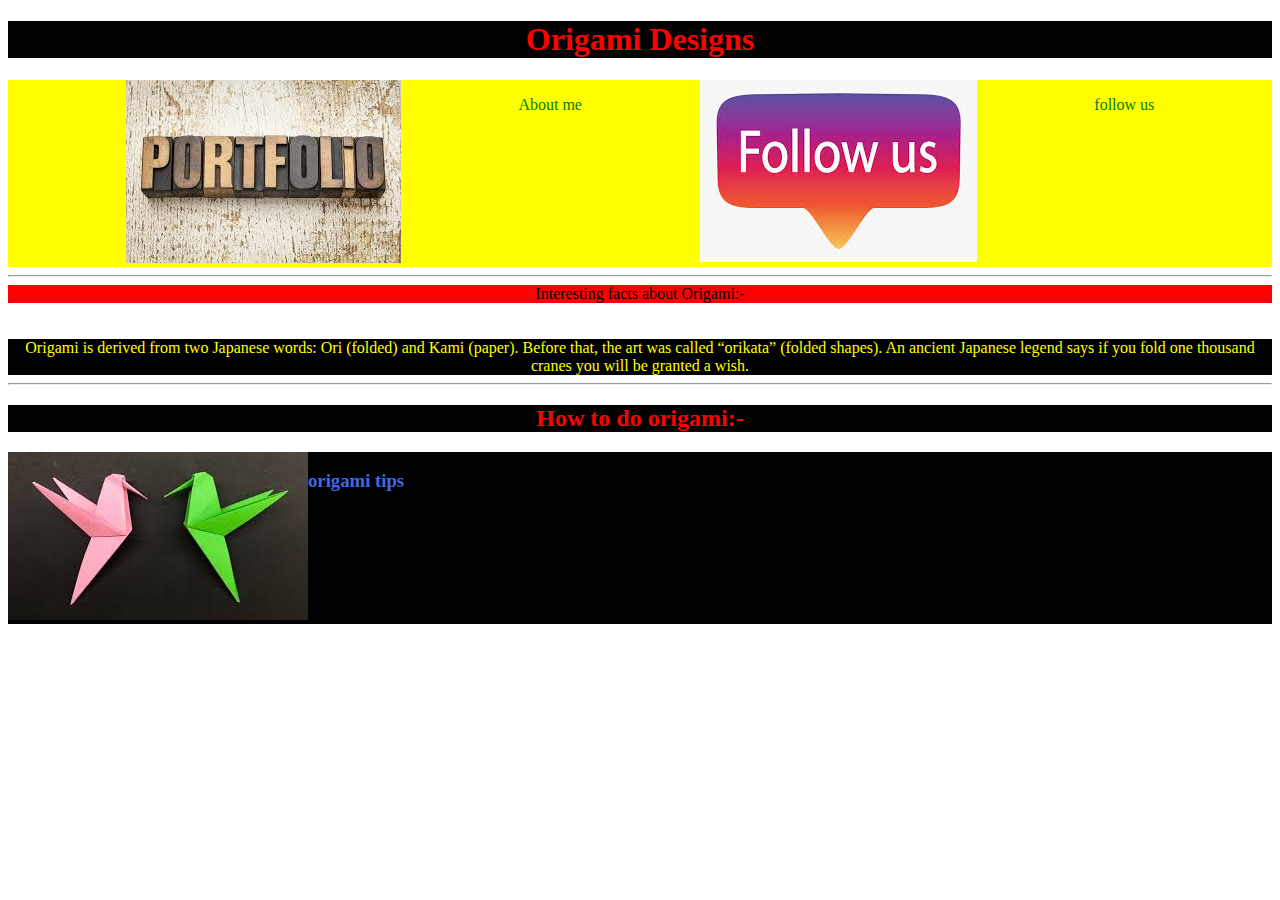
<file: index.html>
<!DOCTYPE html>
<html>
    <head>
        <title>Origami Designs</title>
        <link rel ="stylesheet"
               type = "text/css"
               href="style.css" />
    </head>
    <body>
        <div class="head">
        <h1>Origami Designs</h1>
        </div>

        <div class="lolo">
        <a href="about.html"><img src="images/portfolio.jpg"></a>
        <p>About me</p>

        <a href="followus.html"><img src="images/followus.jpg"></a>
        <p>follow us</p>
        </div>

        <hr>

        <div class="hello">
        <p2>Interesting facts about Origami:-</p2>
        </div>

        <br>
        <br>

        <div class="gello">
        <p3>Origami is derived from two Japanese words: Ori (folded) and Kami (paper). Before that, the art was called “orikata” (folded shapes). An ancient Japanese legend says if you fold one thousand cranes you will be granted a wish.</p3>
        </div>

        <hr>

        <div class="fog">
        <h2>How to do origami:-</h2>
        </div>

        <div class="log">
        <a href="origami.html"><img src="images/origami.jpg"></a>

        <br>
        <h3>origami tips</h3>
        </div>

    </body>
</html>
</file>
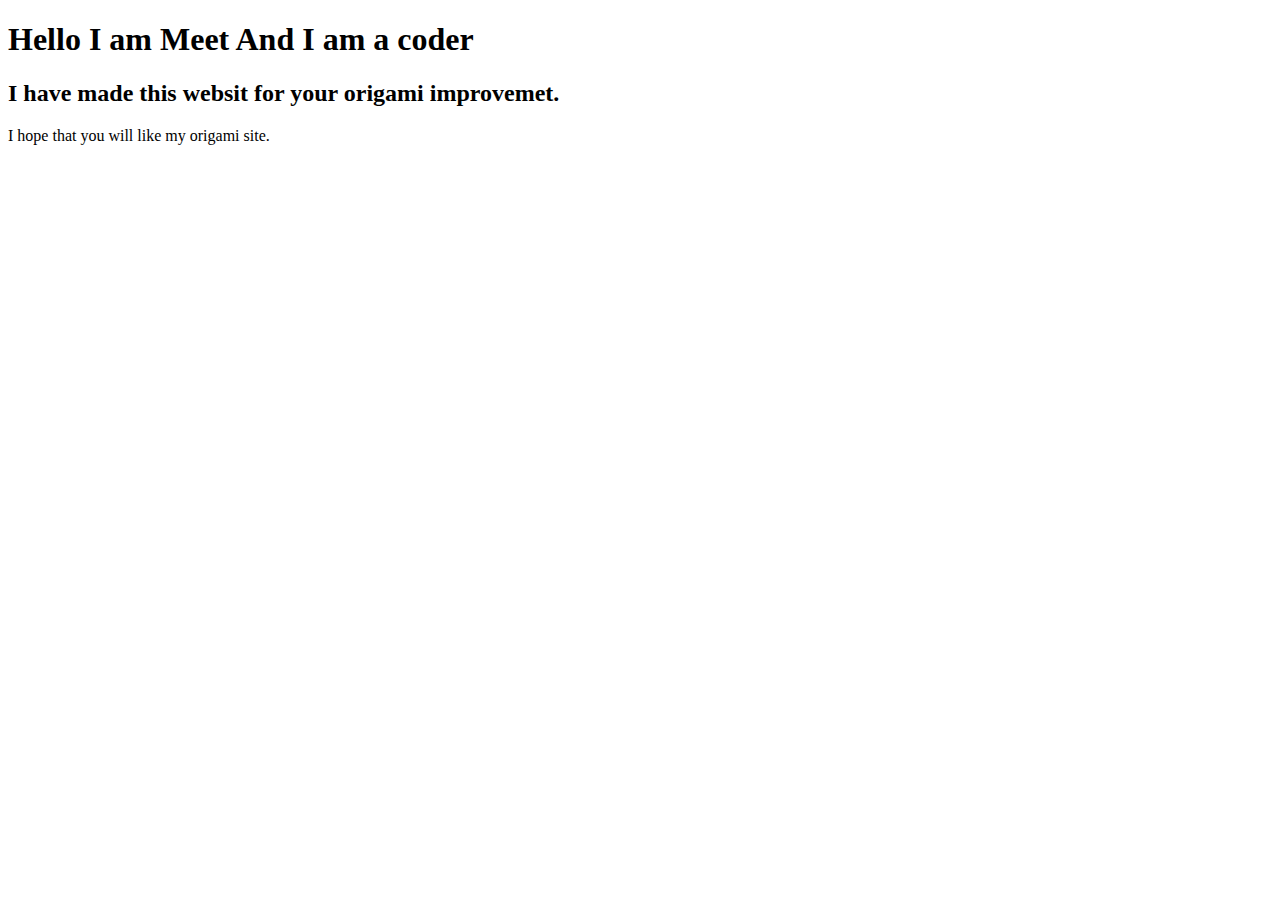
<file: about.html>
<!DOCTYPE html>
<html>
    <head>
        <title>About me</title>
    </head>
    <body>
        <h1>Hello I am Meet And I am a coder</h1>
        <h2>I have made this websit for your origami improvemet.</h2>
        <a>I hope that you will like my origami site.</a>
    </body>
</html>
</file>
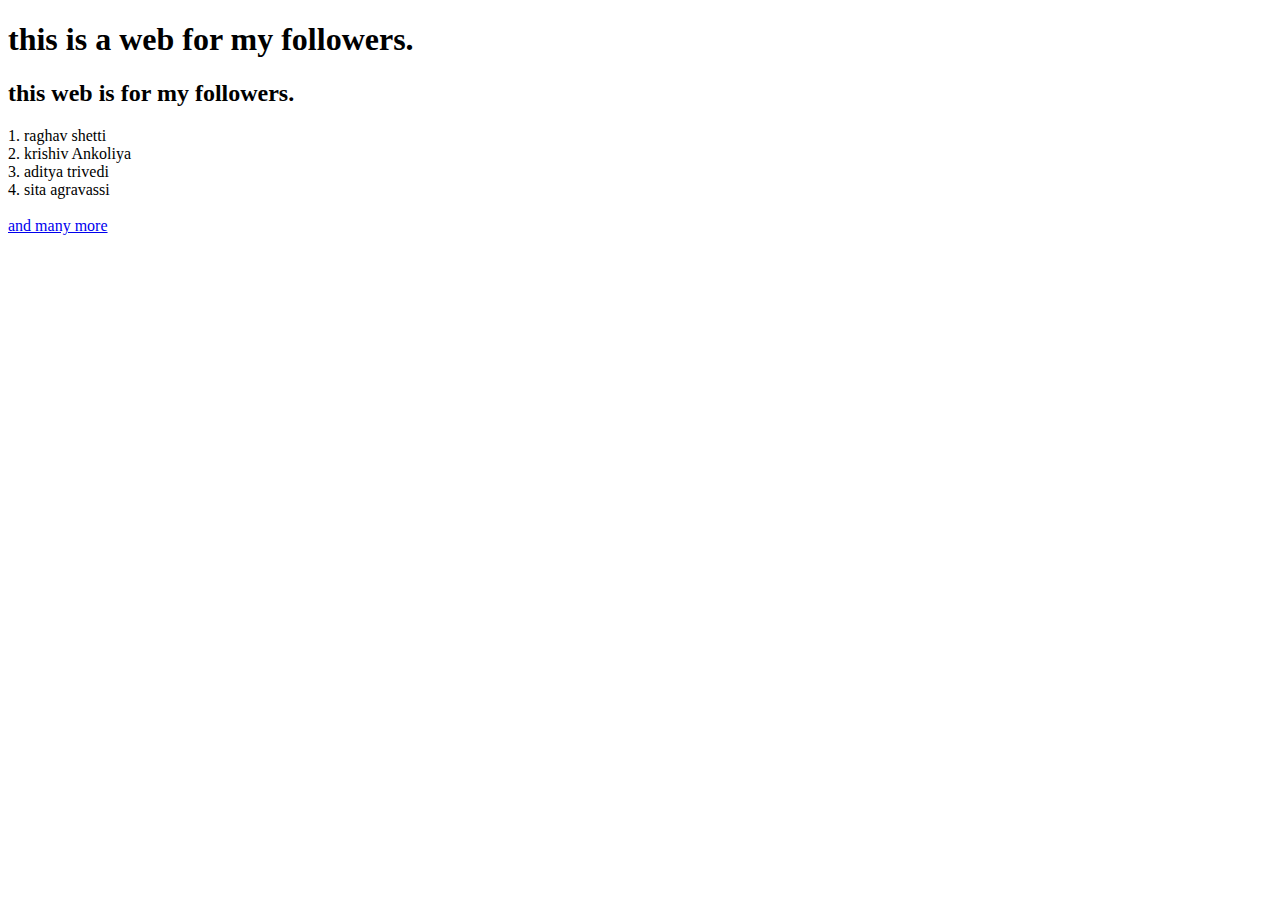
<file: followus.html>
<!DOCTYPE html>
<html>
    <head>
        <title>My followers</title>
    </head>
    <body>
        <h1>this is a web for my followers.</h1>
        <h2>this web is for my followers.</h2>    
        <a>1. raghav shetti</a>
        <br>
        <a>2. krishiv Ankoliya</a>
        <br>
        <a>3. aditya trivedi</a>
        <br>
        <a>4. sita agravassi</a>
        <br>
        <br>
        <a href="https://www.facebook.com/">and many more</a>
        

    </body>
</html>
</file>
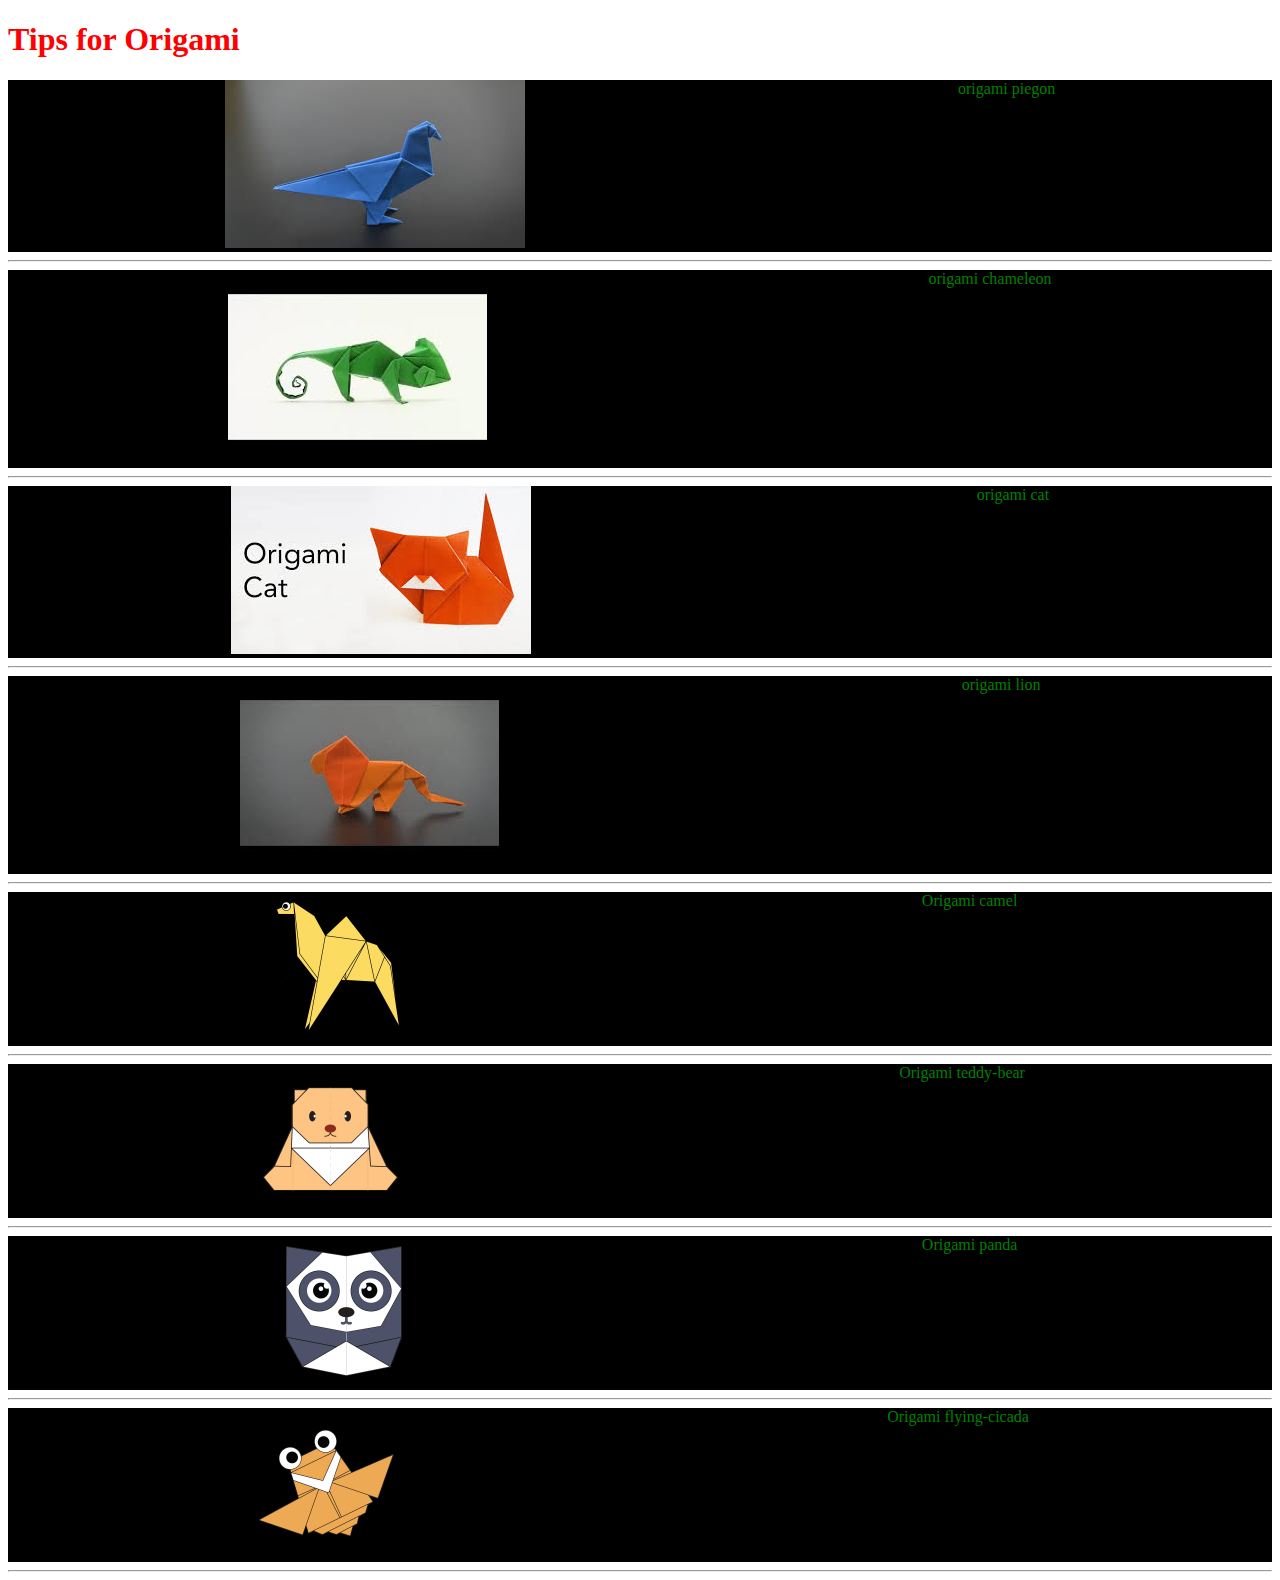
<file: origami.html>
<!DOCTYPE html>
<html>
    <head>
        <title>Origami</title>
        
        <link rel ="stylesheet"
               type = "text/css"
               href="style.css" />
    </head>
    <body>

      <div class="ko">

        <div class="go">
      <h1>Tips for Origami</h1>  
      </div>

      <div class="title">
      <a href="https://origami.me/pigeon/"><img src="images/piegon.jpg"></a>
      <br>
      <a>origami piegon</a>
      </div>

      <hr>

      <div class="titl">
      <a href="https://origami.me/chameleon/"><img src="images/chameleon.jpg"></a>
      <br>
      <a>origami chameleon</a>
      </div>

      <hr>

      <div class="tit">
      <a href="https://origami.me/cat/"><img src="images/cat.jpg"></a>
      <br>
      <a>origami cat</a>
      </div>

      <hr>

      <div class="ti">
      <a href="https://origami.me/lion/"><img src="images/lion.jpg"></a>
      <br>
      <a>origami lion</a>
      </div>

      <hr>

      <div class="t">
      <a href="http://origami.me/camel/"><img src="images/camel.png" height="150" width="150"></a>
      <br>
      <a>Origami camel</a>
      </div>

      <hr>

      <div class="p">
      <a href="http://origami.me/teddy-bear/"><img src="images/teddy.png" height="150" width="150"></a>
      <br>
      <a>Origami teddy-bear</a>
      </div>

      <hr>

      <div class="o">
      <a href="http://origami.me/panda/"><img src="images/panda.png" height="150" width="150"></a>
      <br>
      <a>Origami panda</a>
      </div>

      <hr>

      <div class="h">
      <a href="http://origami.me/flying-cicada/"><img src="images/cicada.png" height="150" width="150"></a>
      <br>
      <a>Origami flying-cicada</a>
      </div>

      <hr>

      </div>

    </body>
</html>
</file>
<file: style.css>
.head{
    background-color:black;
    text-align: center
}

h1{
    color: red;
}

.lolo{
    background-color: yellow;
    display: flex;
    justify-content: space-evenly;
}

p{
    color: green;
}

p2{
    color: black;
}

p3{
    color: yellow;
}

.hello{
    background-color: red;
    text-align: center;
}

.gello{
    background-color: black;
    text-align: center;
}

.fog{
    background-color: black;
    text-align: center;
}

h2{
    color: red;
}

.log{
    background-color: black;
    display: flex;
}

h3{
    color: royalblue;
}

.title{
    background-color: black;
    display: flex;
    justify-content:space-evenly;
}


.titl{
    background-color: black;
    display: flex;
    justify-content:space-evenly;
}


.tit{
    background-color: black;
    display: flex;
    justify-content:space-evenly;
}


.ti{
    background-color: black;
    display: flex;
    justify-content:space-evenly;
}


.t{
    background-color: black;
    display: flex;
    justify-content:space-evenly;
}


.p{
    background-color: black;
    display: flex;
    justify-content:space-evenly;
}


.o{
    background-color: black;
    display: flex;
    justify-content:space-evenly;
}


.h{
    background-color: black;
    display: flex;
    justify-content:space-evenly;
}

a{
    color: green;
}
</file>
